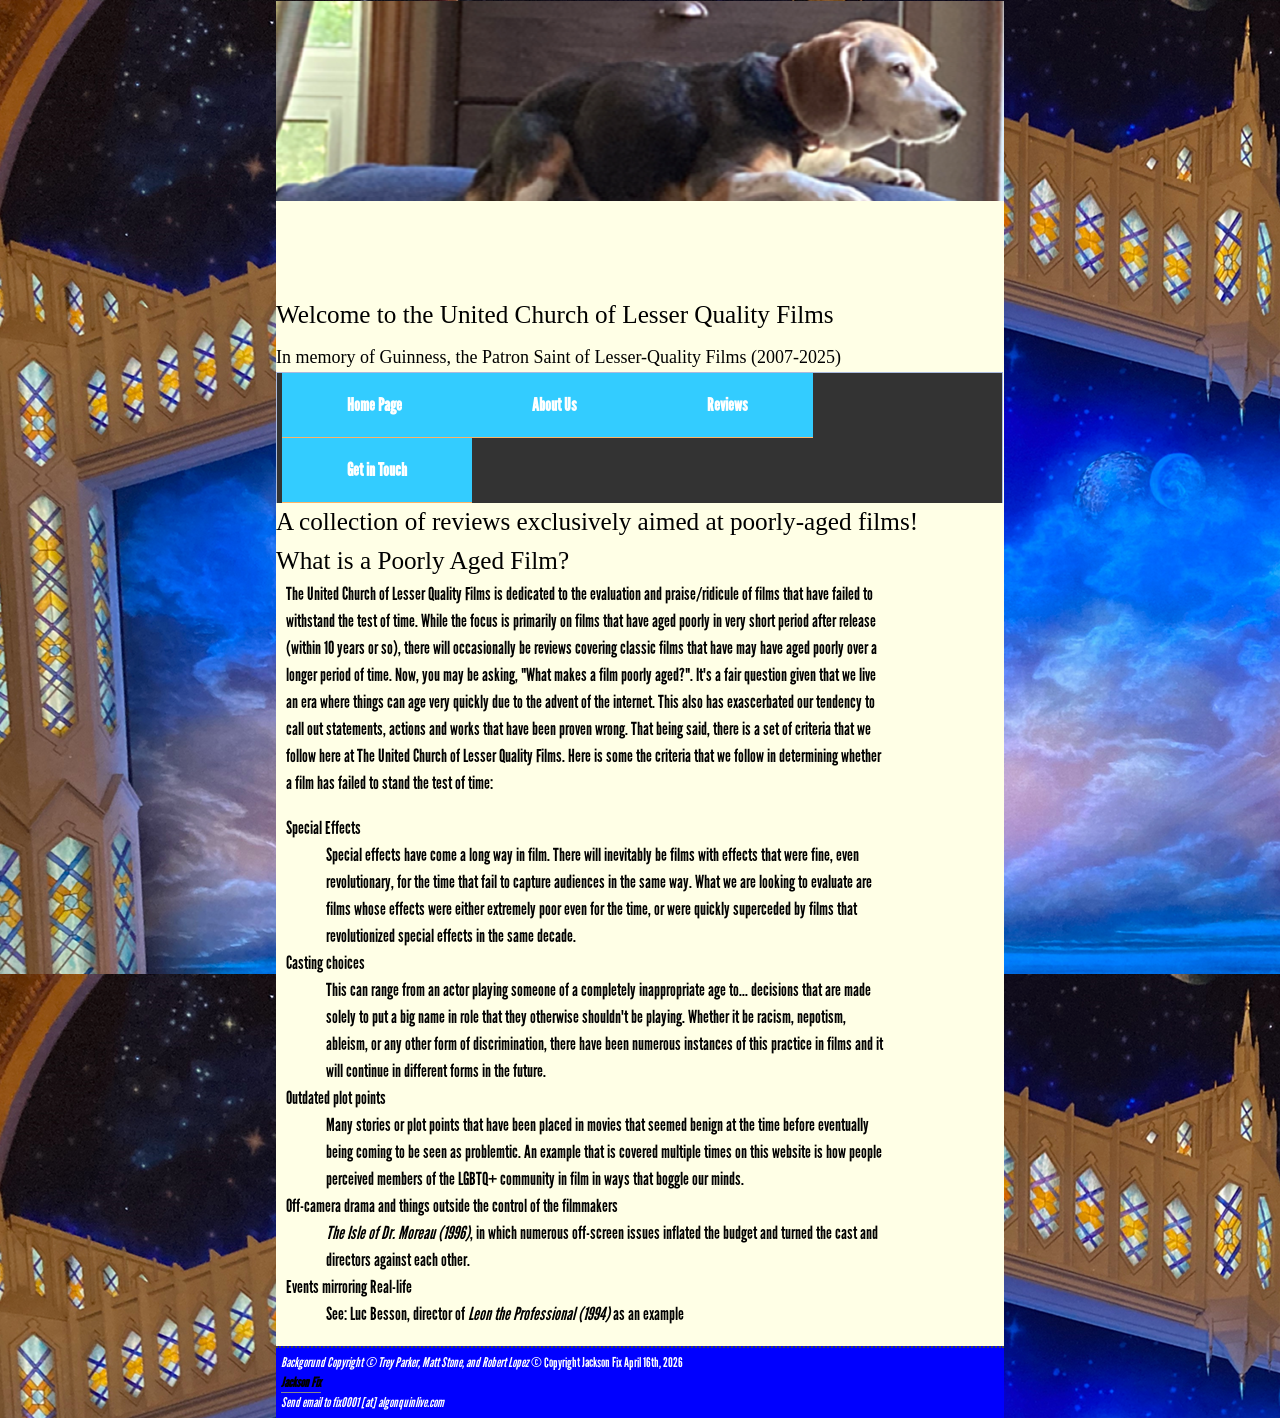
<file: index.html>
<!DOCTYPE html>
<html lang="en">
	<head>
		<link rel="stylesheet" href="global2.css" media="screen">
		<title>The United Church of Lesser Quality Films</title>
		
	</head>
	<body class="home">
	 <div id="wrapper">
	<header> <h1> </h1> </header>
	<h2>Welcome to the United Church of Lesser Quality Films </h2>
	<h3><sub>In memory of Guinness, the Patron Saint of Lesser-Quality Films (2007-2025)</sub></h3> 

<!--main navigation menu, used across all website pages-->

<nav>
	<ul>
	 <li><a href="index.html" title="Home Page">  Home Page </a> </li>
	<li> <a href="aboutme.html" title="About Us"> About Us </a> </li>
	<li> <a href="Reviews.html" title="Reviews"> Reviews </a> </li>
	<li> <a href="getintouch.html" title="Get In Touch"> Get in Touch </a> </li>
	</ul>
	</nav>

	
	<section> <h2>A collection of reviews exclusively aimed at poorly-aged films! </h2>	</section>
	  	  

	<section> <h2> What is a Poorly Aged Film? </h2>	

<!--Used to say who we are-->
<article> 
The United Church of Lesser Quality Films is dedicated to the evaluation and praise/ridicule of films that have failed to withstand the test of time. While the focus is primarily on films that have aged poorly in very short period after release (within 10 years or so), there will occasionally be reviews covering classic films that have may have aged poorly over a longer period of time. Now, you may be asking, "What makes a film poorly aged?". It's a fair question given that we live an era where things can age very quickly due to the advent of the internet. This also has exascerbated our tendency to call out statements, actions and works that have been proven wrong. That being said, there is a set of criteria that we follow here at The United Church of Lesser Quality Films. Here is some the criteria that we follow in determining whether a film has failed to stand the test of time:
</article> </section>

<!--Used to outline some of the priorities of the websites owners-->

<article>
<dl>
	<dt> Special Effects </dt>
	<dd> Special effects have come a long way in film. There will inevitably be films with effects that were fine, even revolutionary, for the time that fail to capture audiences in the same way. What we are looking to evaluate are films whose effects were either extremely poor even for the time, or were quickly superceded by films that revolutionized special effects in the same decade.</dd>
	<dt> Casting choices </dt>
	<dd> This can range from an actor playing someone of a completely inappropriate age to... decisions that are made solely to put a big name in role that they otherwise shouldn't be playing. Whether it be racism, nepotism, ableism, or any other form of discrimination, there have been numerous instances of this practice in films and it will continue in different forms in the future. </dd>
	<dt> Outdated plot points </dt>
	<dd> Many stories or plot points that have been placed in movies that seemed benign at the time before eventually being coming to be seen as problemtic. An example that is covered multiple times on this website is how people perceived members of the LGBTQ+ community in film in ways that boggle our minds.</dd>
	<dt> Off-camera drama and things outside the control of the filmmakers</dt>
	<dd> <em>The Isle of Dr. Moreau (1996)</em>, in which numerous off-screen issues inflated the budget and turned the cast and directors against each other.</dd>
	<dt> Events mirroring Real-life</dt>
	<dd> See: Luc Besson, director of <em>Leon the Professional (1994)</em> as an example </dd>
	</dl></article>


<!--Photo was taken by me, but of a Broadway musical set, so I inserted the copyright just in case-->
	
<footer> 
<em>Backgorund Copyright &copy; Trey Parker, Matt Stone, and Robert Lopez</em>

	&copy; Copyright Jackson Fix April 16th, 2026 <address> <a href="mailto:fix00001@algonquinlive.com" title="Send email to Jackson">Jackson Fix</a> <br> Send email to fix0001 [at] algonquinlive.com </address>

	</footer>


	</div> <!--This is closing wrapper div tag-->	 

</html>
</file>
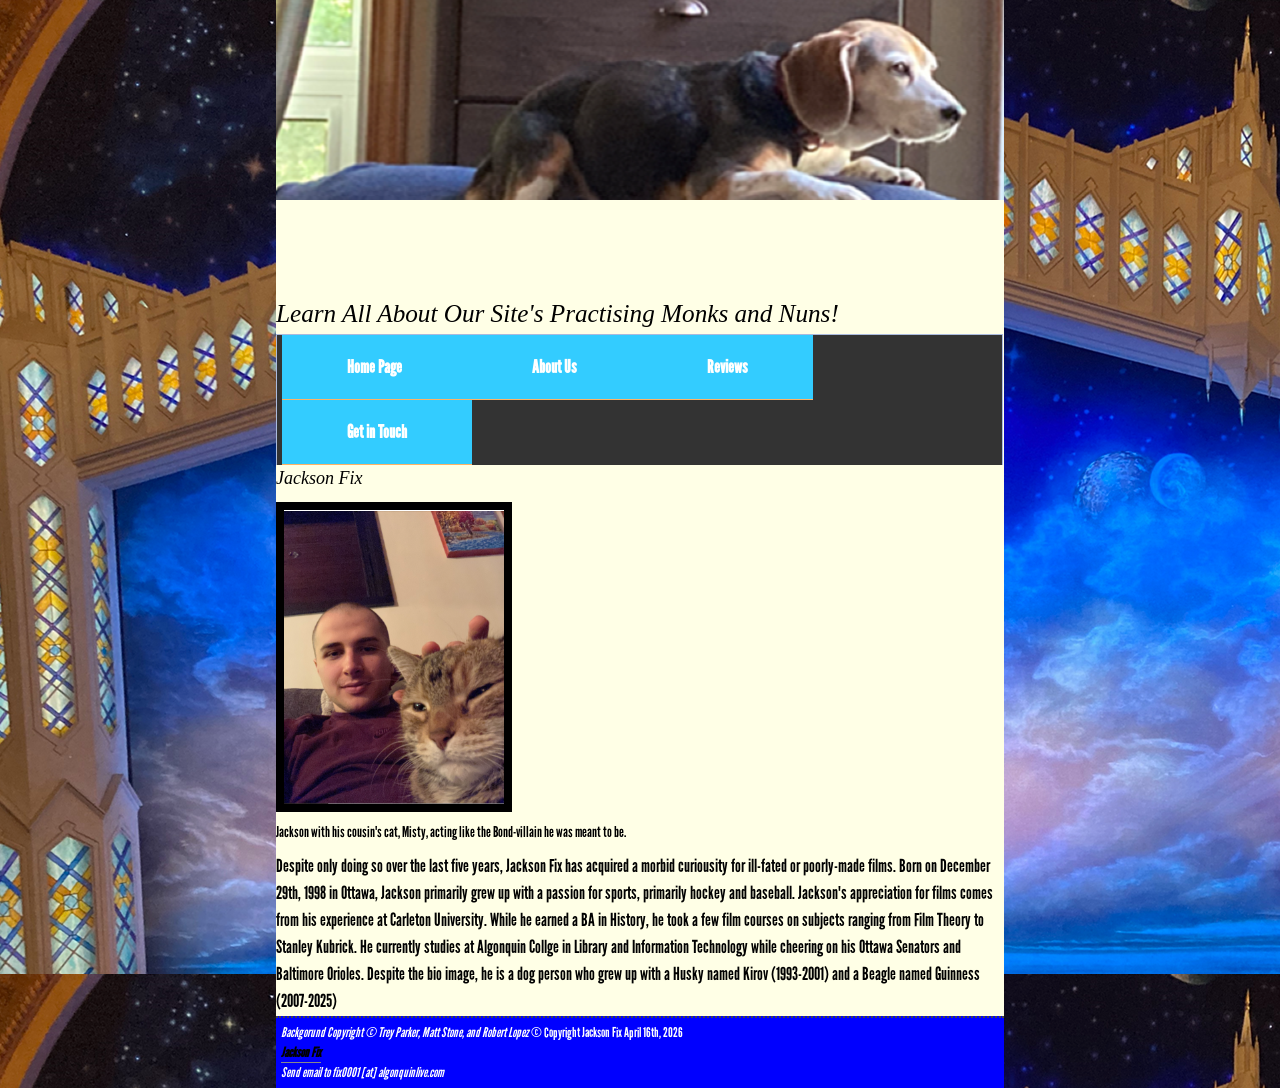
<file: aboutme.html>
<!DOCTYPE html>
<html lang="en">
	<head>
		<link rel="stylesheet" href="global2.css" media="screen">
		<title>The United Church of Lesser Quality Films</title>
	</head>

	<body>
	 <div id="wrapper">
	<header> <h1>About </h1>	</header>
	<h2><em>Learn All About Our Site's Practising Monks and Nuns!</em></h2>
<nav> 
	<ul>
	<li> <a href="index.html" title="Home Page">  Home Page </a> </li>
	<li> <a href="aboutme.html" title="About Us"> About Us </a> </li>
	<li> <a href="Reviews.html" title="Reviews"> Reviews </a> </li>
	<li> <a href="getintouch.html" title="Get In Touch"> Get in Touch </a> </li>
	</ul>
	</nav>

	<section>


	<h3><sup><em> Jackson Fix </em></sup></h3>

<p> <img src="images/Blofeld.png" width="220" height="293" alt="Mr. Fix" title="Jackson with his cousin's cat named Misty, acting like the bond villain he is." >

<p><sup>Jackson with his cousin's cat, Misty, acting like the Bond-villain he was meant to be.</sup></p>

	<p> Despite only doing so over the last five years, Jackson Fix has acquired a morbid curiousity for ill-fated or poorly-made films. Born on December 29th, 1998 in Ottawa, Jackson primarily grew up with a passion for sports, primarily hockey and baseball. Jackson's appreciation for films comes from his experience at Carleton University. While he earned a BA in History, he took a few film courses on subjects ranging from Film Theory to Stanley Kubrick. He currently studies at Algonquin Collge in Library and Information Technology while cheering on his Ottawa Senators and Baltimore Orioles. Despite the bio image, he is a dog person who grew up with a Husky named Kirov (1993-2001) and a Beagle named Guinness (2007-2025)
	 </p>	</section>






	<footer> 
<em>Backgorund Copyright &copy; Trey Parker, Matt Stone, and Robert Lopez</em>
 &copy; Copyright Jackson Fix April 16th, 2026 <address> <a href="mailto:fix00001@algonquinlive.com" title="Send email to Jackson">Jackson Fix</a> <br> Send email to fix0001 [at] algonquinlive.com </address>
	</footer>


	</div> <!--This is closing wrapper div tag-->	 
	</body>
</html>
</file>
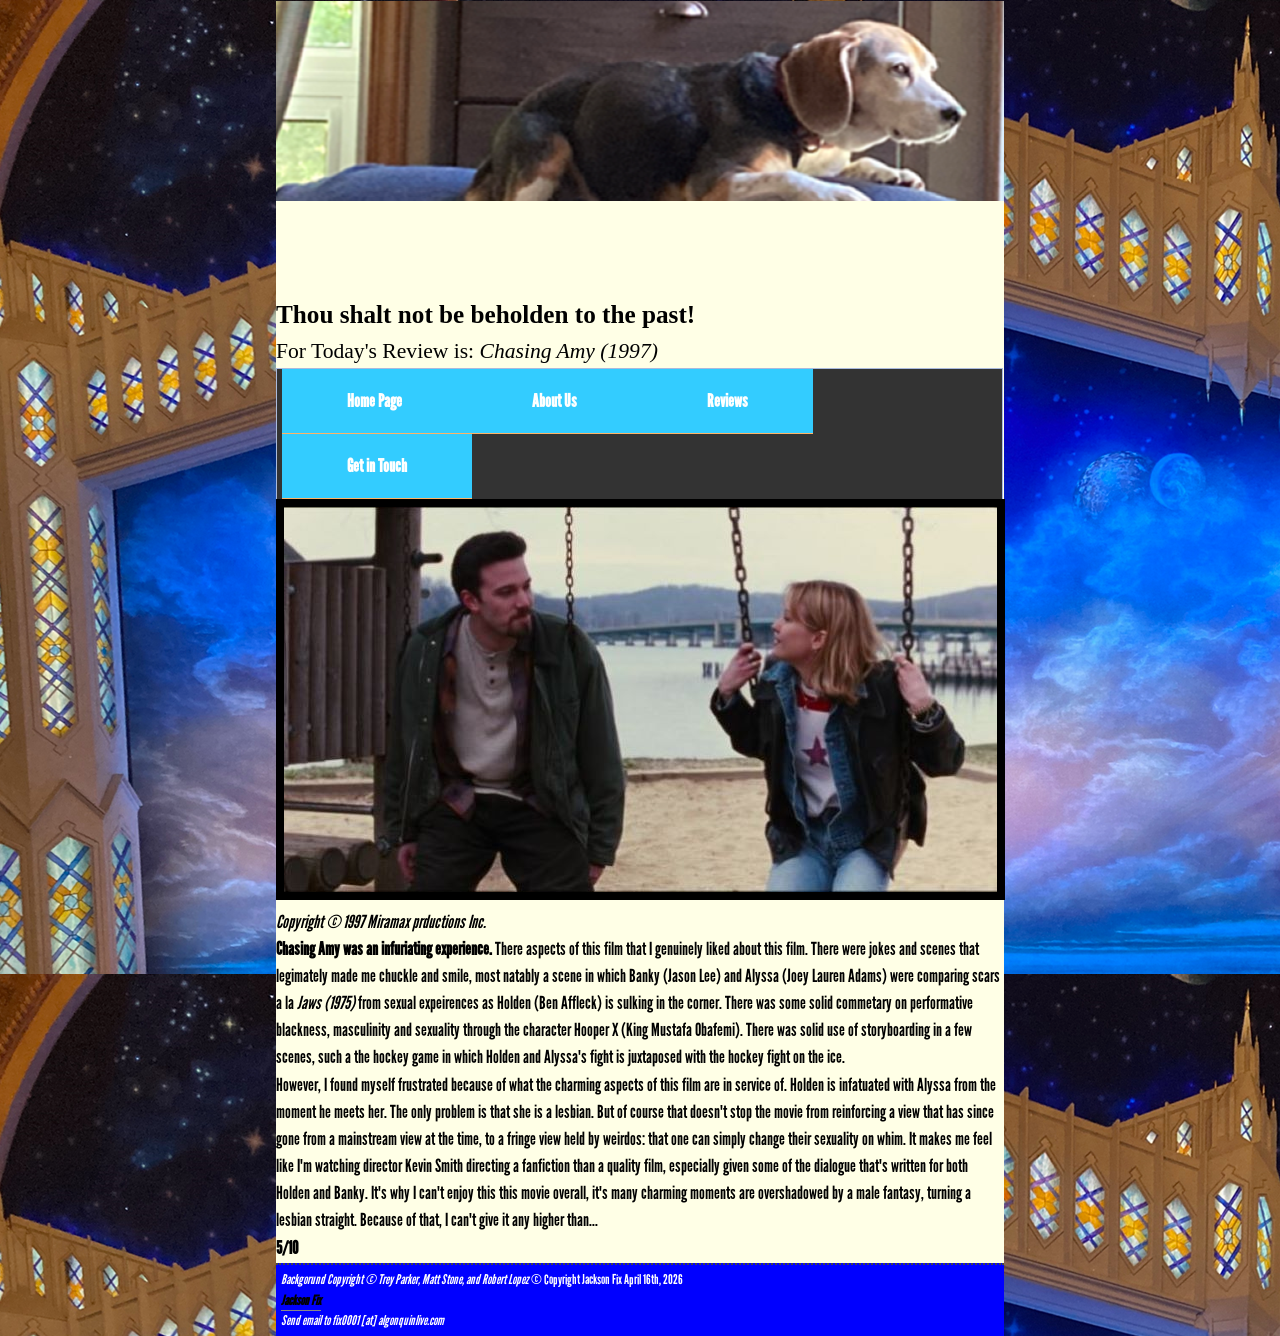
<file: ChasingAmy.html>
<!DOCTYPE html>
<html lang="en">
	<head> 
		<link rel="stylesheet" href="global2.css" media="screen">
		<title>The United Church of Lesser Quality Films</title>
	</head>

	<body class="home">
	 <div id="wrapper">
	<header> <h1></h1> </header>
	<h2><strong>Thou shalt not be beholden to the past!</strong></h2> 
	<h3>For Today's Review is: <em> Chasing Amy (1997)</em></h3>
	
	<nav>
	<ul>
	 <li><a href="index.html" title="Home Page">  Home Page </a> </li>
	<li> <a href="aboutme.html" title="About Us"> About Us </a> </li>
	<li> <a href="Reviews.html" title="Reviews"> Reviews </a> </li>
	<li> <a href="getintouch.html" title="Get In Touch"> Get in Touch </a> </li>
	</ul>
	</nav>

<p> <img src="images/Amy.jpg" width="713" height="385" alt="Holden (Ben Affleck) and Alyssa Jones (Joey Lauren Adams)" title="Holden (Ben Affleck) and Alyssa Jones (Joey Lauren Adams)"> </p>

<section>
<em>Copyright &copy; 1997 Miramax prductions Inc.</em>
</section>

<section><p> <strong>Chasing Amy was an infuriating experience.</strong> There aspects of this film that I genuinely liked about this film. There were jokes and scenes that legimately made me chuckle and smile, most natably a scene in which Banky (Jason Lee) and Alyssa (Joey Lauren Adams) were comparing scars a la <em>Jaws (1975)</em> from sexual expeirences as Holden (Ben Affleck) is sulking in the corner. There was some solid commetary on performative blackness, masculinity and sexuality through the character Hooper X (King Mustafa Obafemi). There was solid use of storyboarding in a few scenes, such a the hockey game in which Holden and Alyssa's fight is juxtaposed with the hockey fight on the ice.</p> <p> However, I found myself frustrated because of what the charming aspects of this film are in service of. Holden is infatuated with Alyssa from the moment he meets her. The only problem is that she is a lesbian. But of course that doesn't stop the movie from reinforcing a view that has since gone from a mainstream view at the time, to a fringe view held by weirdos: that one can simply change their sexuality on whim. It makes me feel like I'm watching director Kevin Smith directing a fanfiction than a quality film, especially given some of the dialogue that's written for both Holden and Banky. It's why I can't enjoy this this movie overall, it's many charming moments are overshadowed by a male fantasy, turning a lesbian straight. Because of that, I can't give it any higher than...</p></section>

<p><strong>5/10</strong></p>


	<footer> 
<em>Backgorund Copyright &copy; Trey Parker, Matt Stone, and Robert Lopez</em>

&copy; Copyright Jackson Fix April 16th, 2026 <address> <a href="mailto:fix00001@algonquinlive.com" title="Send email to Jackson">Jackson Fix</a> <br> Send email to fix0001 [at] algonquinlive.com
	</address> </footer>


	</div> <!--This is closing wrapper div tag-->	 
	</body>
</html>
</file>
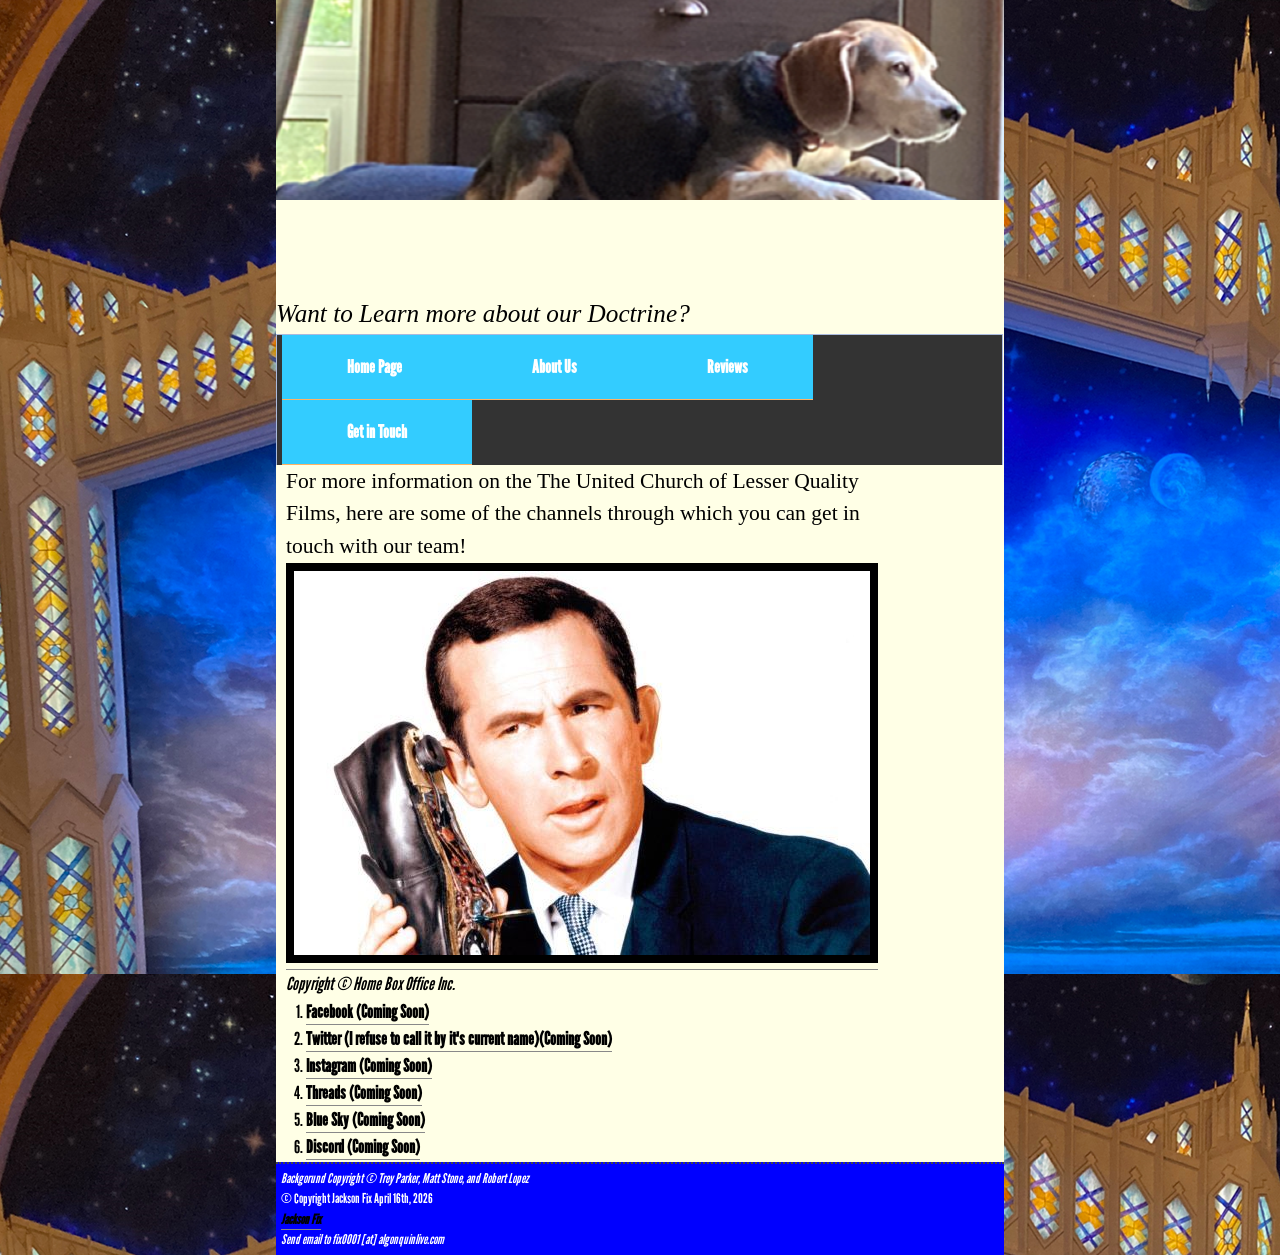
<file: getintouch.html>
<!DOCTYPE html>
<html lang="en">
	<head>
		<link rel="stylesheet" href="global2.css" media="screen">
		<title>The United Church of Lesser Quality Films</title>
	</head>

	
	<body class="contact">
	 <div id="wrapper">
	<header> <h1>Contact </h1>	</header>
	<h2><em>Want to Learn more about our Doctrine?</em></h2>
<nav>
	<ul>
	<li> <a href="index.html" title="Home Page">  Home Page </a> </li>
	<li> <a href="aboutme.html" title="About Us"> About Us </a> </li>
	<li> <a href="Reviews.html" title="Reviews"> Reviews </a> </li>
	<li> <a href="getintouch.html" title="Get In Touch"> Get in Touch </a> </li>
	</ul>	
	</nav>

	<article>
	<section> <h3>For more information on the The United Church of Lesser Quality Films, here are some of the channels through which you can get in touch with our team! </h3>	</section>


<!--For fun, included the late Don Adams as Maxwell Smart-->
	<section>

		<a href="images/Shoephone.png"> <img src="images/Shoephone.png" width="576" height="384" alt="Maxwell Smart knows how to stay in touch, with Panache!"> </a>

	</section>

<section>
<em>Copyright &copy; Home Box Office Inc.</em>
</section> <p>

	<ol>
	<li> <a href="https://www.facebook.com" title="Facebook (Coming Soon)"> Facebook (Coming Soon) </a></li>
	<li> <a href="https://x.com/?lang=en-ca" title="Twitter I refuse to call it by it's current name (Coming soon)"> Twitter (I refuse to call it by it's current name)(Coming Soon) </a> </li>
	<li> <a href="https://www.instagram.com" title="Instagram (Coming Soon)"> Instagram (Coming Soon) </a> </li>
	<li> <a href="https://www.threads.com/login" title="Threads (Coming Soon)"> Threads (Coming Soon) </a> </li>
	<li> <a href="https://bsky.app" title="Blue Sky (Coming Soon)"> Blue Sky (Coming Soon) </a> </li>
	<li> <a href="https://discord.com/" title="Discord (Coming Soon)"> Discord (Coming Soon) </a> </li>
	 </ol>
 

	</article>



	<footer> 
<section>
<em>Backgorund Copyright &copy; Trey Parker, Matt Stone, and Robert Lopez</em>
</section>
	&copy; Copyright Jackson Fix April 16th, 2026 <address> <a href="mailto:fix00001@algonquinlive.com" title="Send email to Jackson">Jackson Fix</a> <br> Send email to fix0001 [at] algonquinlive.com </address>
	</footer>


	</div> <!--This is closing wrapper div tag-->	 
	</body>
</html>
</file>
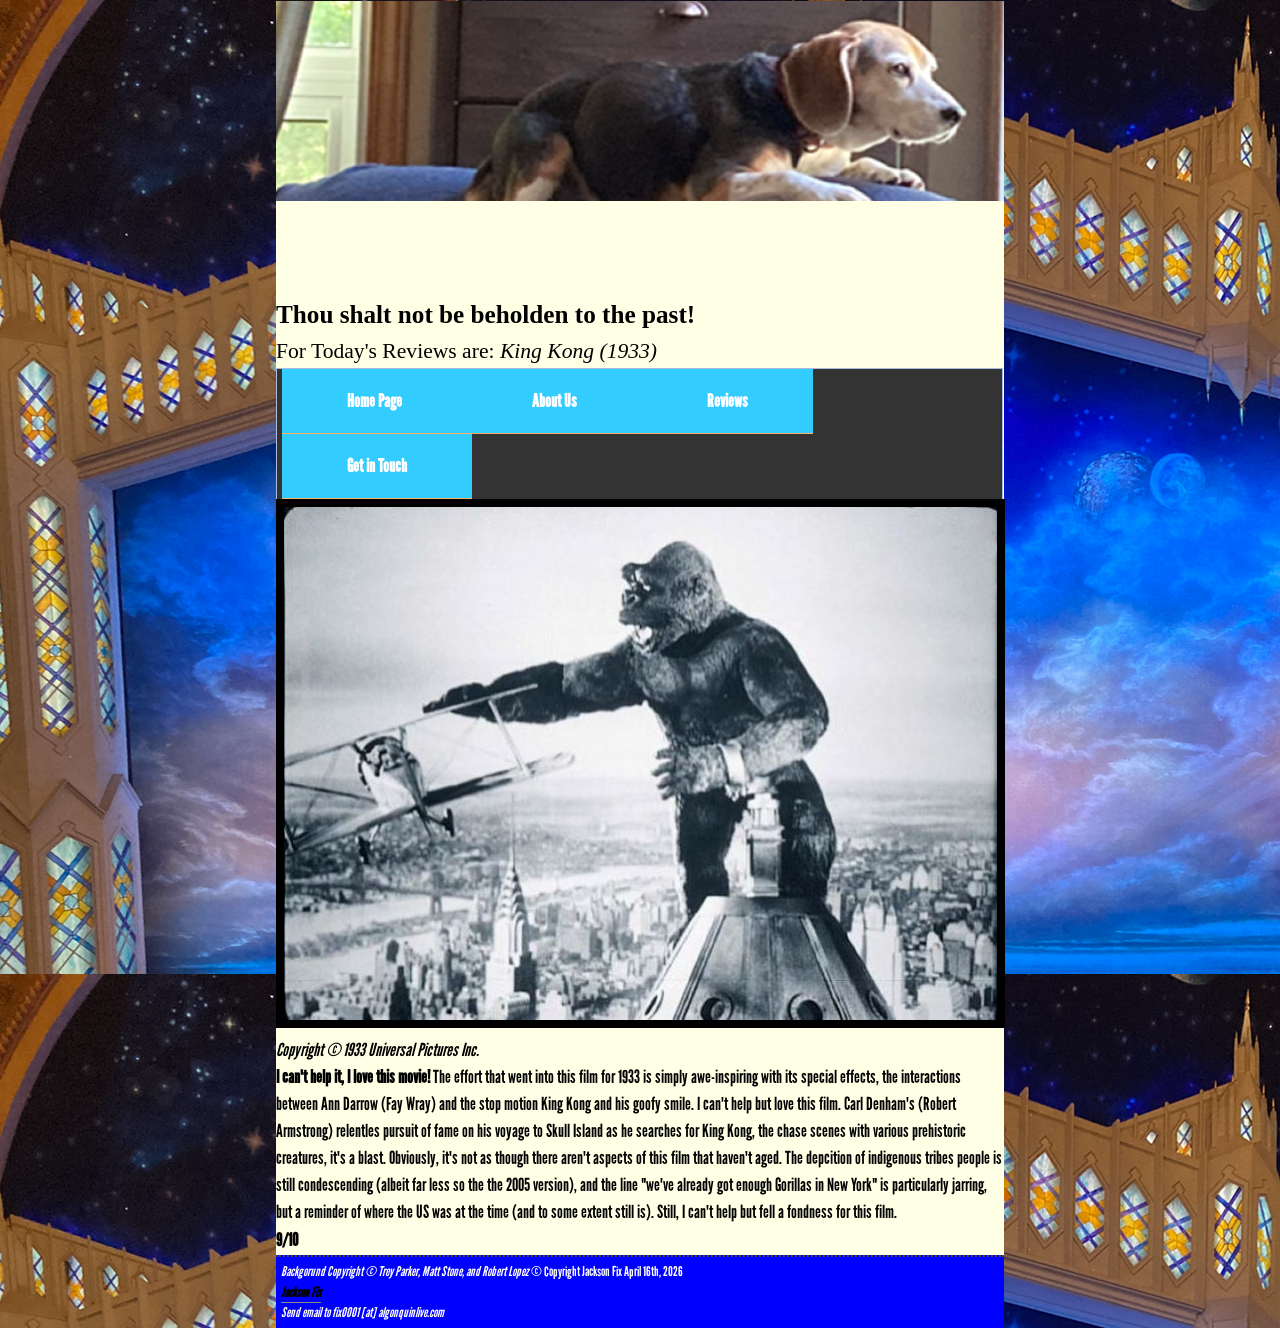
<file: Kong33.html>
<!DOCTYPE html>
<html lang="en">
	<head> 
		<link rel="stylesheet" href="global2.css" media="screen">
		<title>The United Church of Lesser Quality Films</title>
	</head>

	<body class="home">
	 <div id="wrapper">
	<header> <h1></h1> </header>
	<h2><strong>Thou shalt not be beholden to the past!</strong></h2> 
	<h3>For Today's Reviews are: <em>King Kong (1933)</em></h3>
	
	<nav>
	<ul>
	 <li><a href="index.html" title="Home Page">  Home Page </a> </li>
	<li> <a href="aboutme.html" title="About Us"> About Us </a> </li>
	<li> <a href="Reviews.html" title="Reviews"> Reviews </a> </li>
	<li> <a href="getintouch.html" title="Get In Touch"> Get in Touch </a> </li>
	</ul>
	</nav>

<p> <img src="images/KK.jpg" width="713" height="513" alt="King Kong atop the Empire State Building" title="King Kong atop the Empire State Building"> </p>

<section>
<em>Copyright &copy; 1933 Universal Pictures Inc.</em>
</section>

<section><p> <strong> I can't help it, I love this movie!</strong> The effort that went into this film for 1933 is simply awe-inspiring with its special effects, the interactions between Ann Darrow (Fay Wray) and the stop motion King Kong and his goofy smile. I can't help but love this film. Carl Denham's (Robert Armstrong) relentles pursuit of fame on his voyage to Skull Island as he searches for King Kong, the chase scenes with various prehistoric creatures, it's a blast. Obviously, it's not as though there aren't aspects of this film that haven't aged. The depcition of indigenous tribes people is still condescending (albeit far less so the the 2005 version), and the line "we've already got enough Gorillas in New York" is particularly jarring, but a reminder of where the US was at the time (and to some extent still is). Still, I can't help but fell a fondness for this film. </p> </section>
<p><strong>9/10</strong></p>



	<footer> 

<em>Backgorund Copyright &copy; Trey Parker, Matt Stone, and Robert Lopez</em>

&copy; Copyright Jackson Fix April 16th, 2026 <address> <a href="mailto:fix00001@algonquinlive.com" title="Send email to Jackson">Jackson Fix</a> <br> Send email to fix0001 [at] algonquinlive.com
	</address>
	</footer>


	</div> <!--This is closing wrapper div tag-->	 
	</body>
</html>
</file>
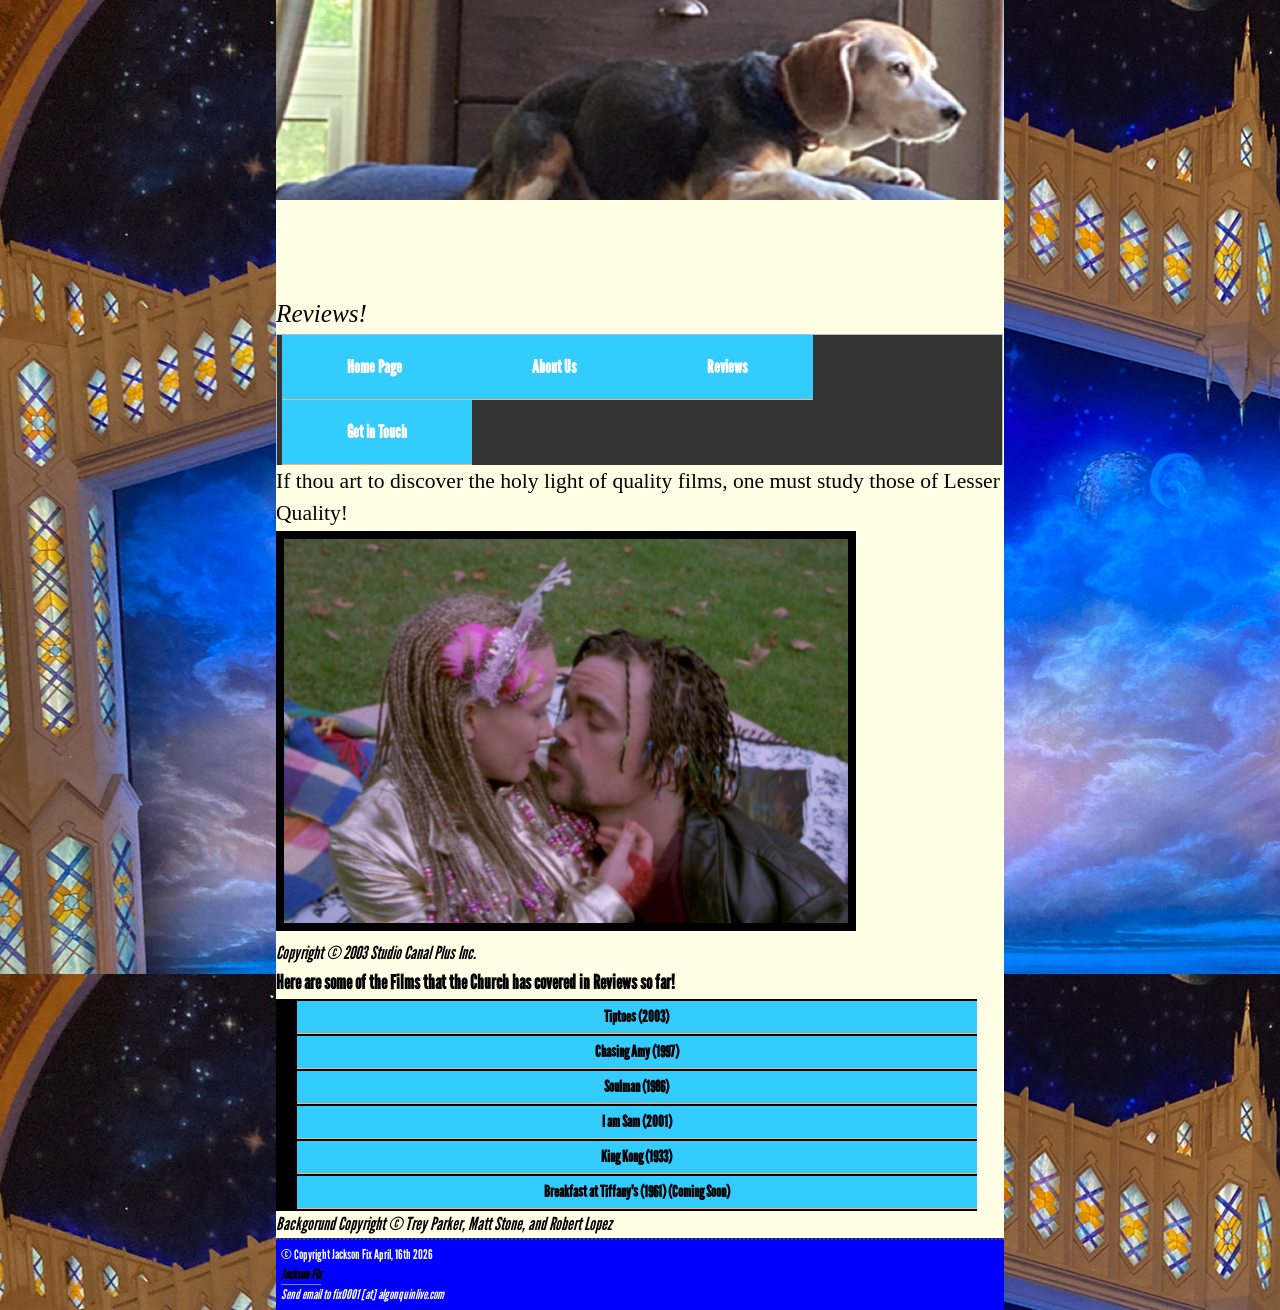
<file: Reviews.html>
<!DOCTYPE html>
<html lang="en">
	<head>
		<link rel="stylesheet" href="global2.css" media="screen">
		<title>The United Church of Lesser Quality Films</title>
	</head>

	<body>
	 <div id="wrapper">
	<header> <h1>Services </h1>	</header>
	<h2><em>Reviews!</em></h2>
<nav>
	<ul>
	<li><a href="index.html" title="Home Page">  Home Page </a> </li>
	<li> <a href="aboutme.html" title="About Us"> About Us </a> </li>
	<li> <a href="Reviews.html" title="Reviews"> Reviews </a> </li>
	<li> <a href="getintouch.html" title="Get In Touch"> Get in Touch </a> </li>
	</ul>
	 </nav>


	<section> <h3> If thou art to discover the holy light of quality films, one must study those of Lesser Quality!</h3>	</section>

<section>

<p> <img src="images/Dinklagecornrows.png" width="564" height="384" alt="Peter Dinklage and Patricia Arquette in cornrows in Tiptoes... nuff ced!" title="Tiptoes 2003">

</section>

<section>
<em>Copyright &copy; 2003 Studio Canal Plus Inc.</em>
</section> <p>

<!--Second navigation menu for the film reviews page, used to access all reviews-->
<section>
	<h4> Here are some of the Films that the Church has covered in Reviews so far! </h4>
</section>
	<nav id="films">
	<ol>
	<li><a href="Tiptoes.html" title="Tiptoes (2003)"> Tiptoes (2003) </a> </li>
	<li> <a href="ChasingAmy.html" title="Chasing Amy (1997)"> Chasing Amy (1997) </a> </li>
	<li> <a href="Soulman.html" title="Soulman (1986)"> Soulman (1986) </a> </li>
	<li> <a href="Sam.html" title="I am Sam (2001)"> I am Sam (2001) </a> </li>
	<li> <a href="Kong33.html" title="King Kong (1933)"> King Kong (1933) </a> </li>
	<li> <a href="Tiffanys.html" title="Breakfast at Tiffany's (1961) (Coming Soon)"> Breakfast at Tiffany's (1961) (Coming Soon) </a> </li>
	</ol>
	</nav>
 
       

<section>
<em>Backgorund Copyright &copy; Trey Parker, Matt Stone, and Robert Lopez</em>
</section>
<footer>
	&copy; Copyright Jackson Fix April, 16th 2026 <address> <a href="mailto:fix00001@algonquinlive.com" title="Send email to Jackson">Jackson Fix</a> <br> Send email to fix0001 [at] algonquinlive.com </address>
	</footer>


	</div> <!--This is closing wrapper div tag-->	 
	</body>
</html>
</file>
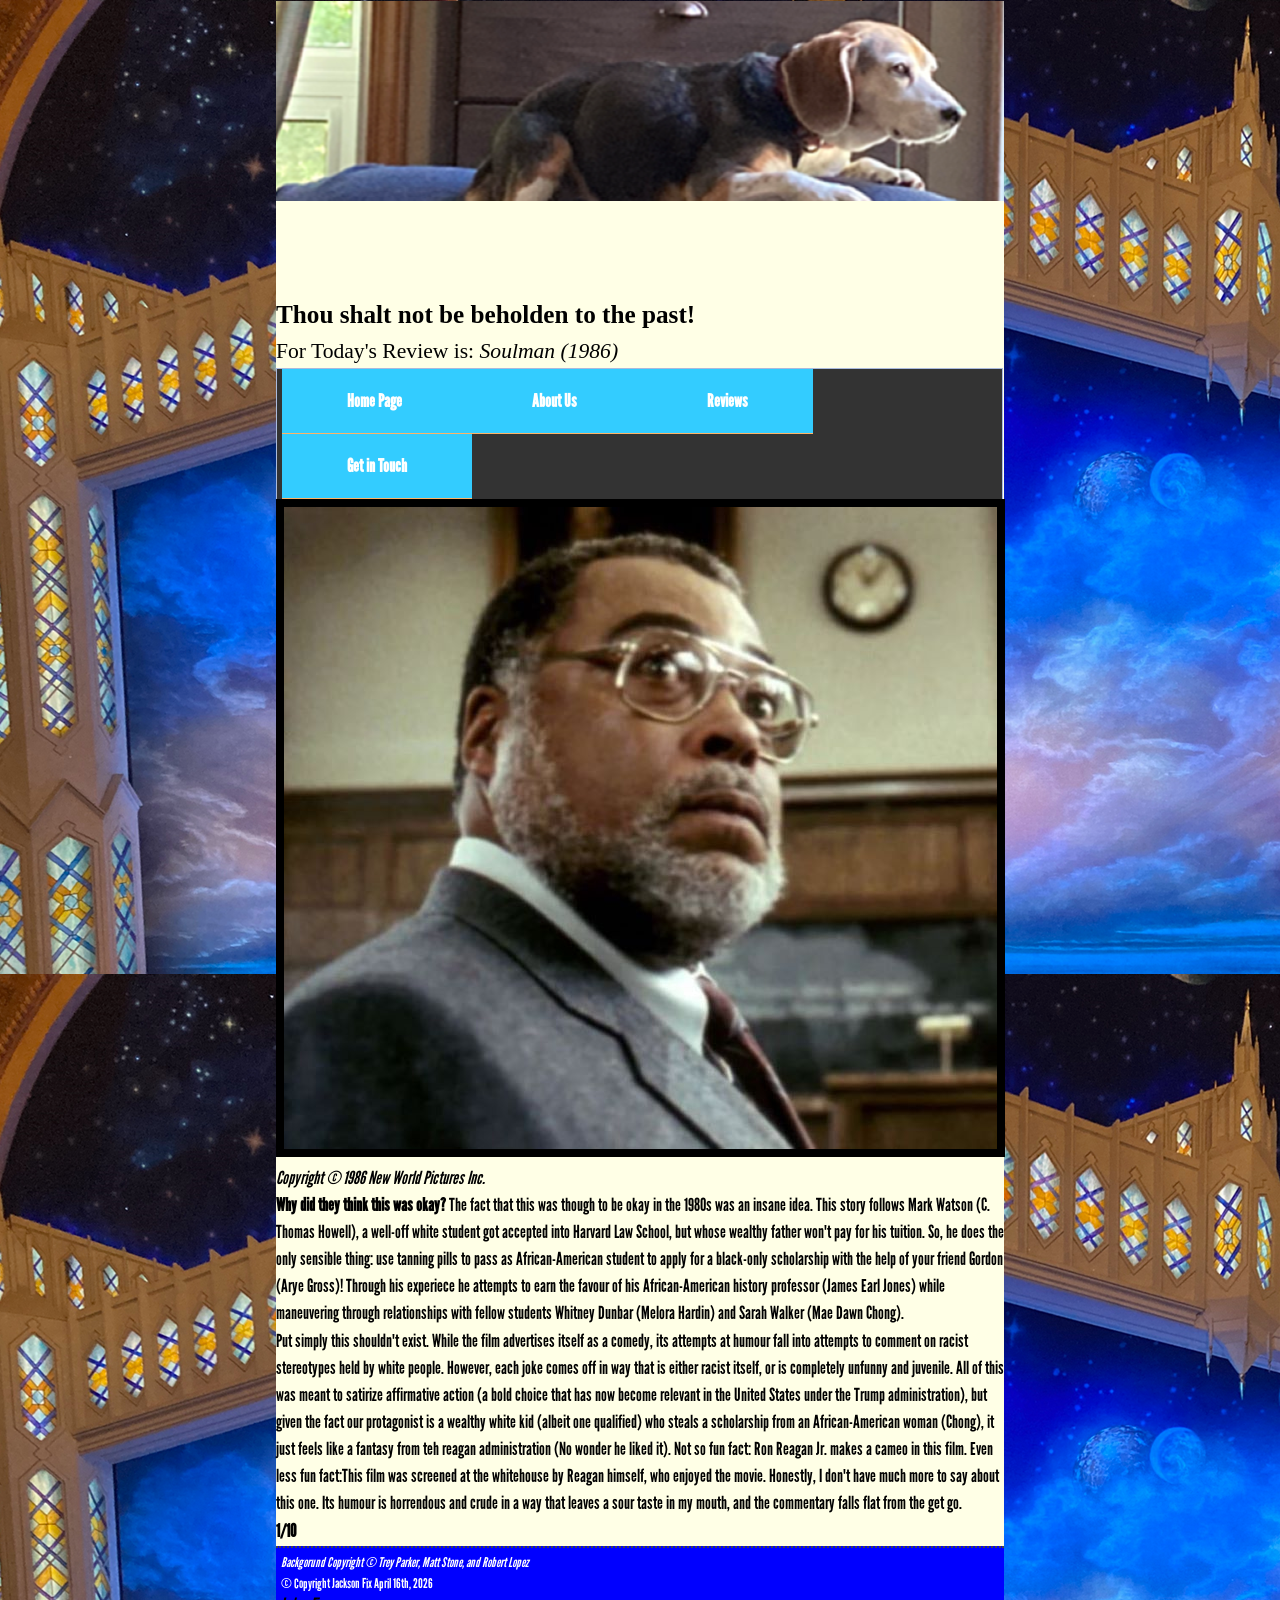
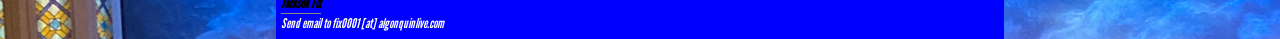
<file: Soulman.html>
<!DOCTYPE html>
<html lang="en">
	<head> 
		<link rel="stylesheet" href="global2.css" media="screen">
		<title>The United Church of Lesser Quality Films</title>
	</head>

	<body class="home">
	 <div id="wrapper">
	<header> <h1></h1> </header>
	<h2><strong>Thou shalt not be beholden to the past!</strong></h2> 
	<h3>For Today's Review is: <em>Soulman (1986)</em></h3>
	
	<nav>
	<ul>
	 <li><a href="index.html" title="Home Page">  Home Page </a> </li>
	<li> <a href="aboutme.html" title="About Us"> About Us </a> </li>
	<li> <a href="Reviews.html" title="Reviews"> Reviews </a> </li>
	<li> <a href="getintouch.html" title="Get In Touch"> Get in Touch </a> </li>
	</ul>
	</nav>


 <img src="images/jones.jpg" width="713" height="642" alt="Professor (James Earl Jones) glaring back at Mark (C. Thomas Howell)" title="Professor (James Earl Jones) glaring back at Mark (C. Thomas Howell)">


<section>
<em>Copyright &copy; 1986 New World Pictures Inc.</em>
</section>

<section> <p><strong> Why did they think this was okay?</strong> The fact that this was though to be okay in the 1980s was an insane idea. This story follows Mark Watson (C. Thomas Howell), a well-off white student got accepted into Harvard Law School, but whose wealthy father won't pay for his tuition. So, he does the only sensible thing: use tanning pills to pass as African-American student to apply for a black-only scholarship with the help of your friend Gordon (Arye Gross)! Through his experiece he attempts to earn the favour of his African-American history professor (James Earl Jones) while maneuvering through relationships with fellow students Whitney Dunbar (Melora Hardin) and Sarah Walker (Mae Dawn Chong).</p> <p> Put simply this shouldn't exist. While the film advertises itself as a comedy, its attempts at humour fall into attempts to comment on racist stereotypes held by white people. However, each joke comes off in way that is either racist itself, or is completely unfunny and juvenile. All of this was meant to satirize affirmative action (a bold choice that has now become relevant in the United States under the Trump administration), but given the fact our protagonist is a wealthy white kid (albeit one qualified) who steals a scholarship from an African-American woman (Chong), it just feels like a fantasy from teh reagan administration (No wonder he liked it). Not so fun fact: Ron Reagan Jr. makes a cameo in this film. Even less fun fact:This film was screened at the whitehouse by Reagan himself, who enjoyed the movie. Honestly, I don't have much more to say about this one. Its humour is horrendous and crude in a way that leaves a sour taste in my mouth, and the commentary falls flat from the get go.</p> </section>

<p><strong>1/10</strong><p>


	<footer> 
<section>
<em>Backgorund Copyright &copy; Trey Parker, Matt Stone, and Robert Lopez</em>
</section>
	&copy; Copyright Jackson Fix April 16th, 2026<address> <a href="mailto:fix00001@algonquinlive.com" title="Send email to Jackson">Jackson Fix</a> <br> Send email to fix0001 [at] algonquinlive.com </address>
	</footer>


	</div> <!--This is closing wrapper div tag-->	 
	</body>
</html>
</file>
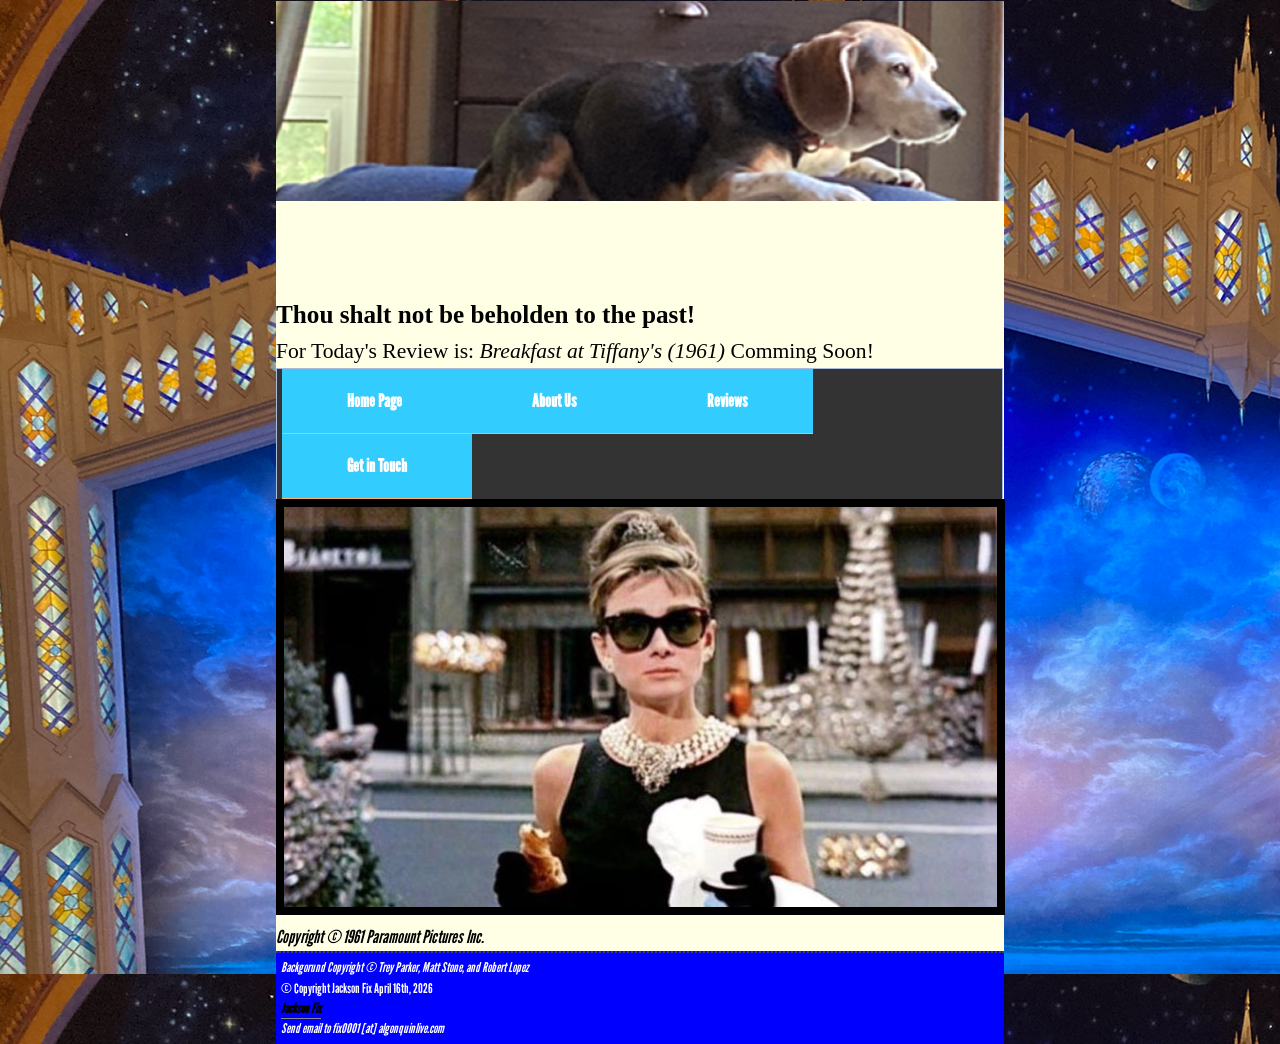
<file: Tiffanys.html>
<!DOCTYPE html>
<html lang="en">
	<head> 
		<link rel="stylesheet" href="global2.css" media="screen">
		<title>The United Church of Lesser Quality Films</title>
	</head>

	<body class="home">
	 <div id="wrapper">
	<header> <h1></h1> </header>
	<h2><strong>Thou shalt not be beholden to the past!</strong></h2> 
	<h3>For Today's Review is: <em> Breakfast at Tiffany's (1961)</em> Comming Soon!</h3>
	
	<nav>
	<ul>
	 <li><a href="index.html" title="Home Page">  Home Page </a> </li>
	<li> <a href="aboutme.html" title="About Us"> About Us </a> </li>
	<li> <a href="Reviews.html" title="Reviews"> Reviews </a> </li>
	<li> <a href="getintouch.html" title="Get In Touch"> Get in Touch </a> </li>
	</ul>
	</nav>

<p> <img src="images/Holly.jpg" width="713" height="400" alt="Holly Golighty (Audrey Hepburn)" title="Holly Golighty (Audrey Hepburn)"> </p>

<section>
<em>Copyright &copy; 1961 Paramount Pictures Inc.</em>
</section>


	<footer> 
<section>
<em>Backgorund Copyright &copy; Trey Parker, Matt Stone, and Robert Lopez</em>
</section> <p>
	<p>&copy; Copyright Jackson Fix April 16th, 2026 <address> <a href="mailto:fix00001@algonquinlive.com" title="Send email to Jackson">Jackson Fix</a> <br> Send email to fix0001 [at] algonquinlive.com </address>
	</footer>


	</div> <!--This is closing wrapper div tag-->	 
	</body>
</html>
</file>
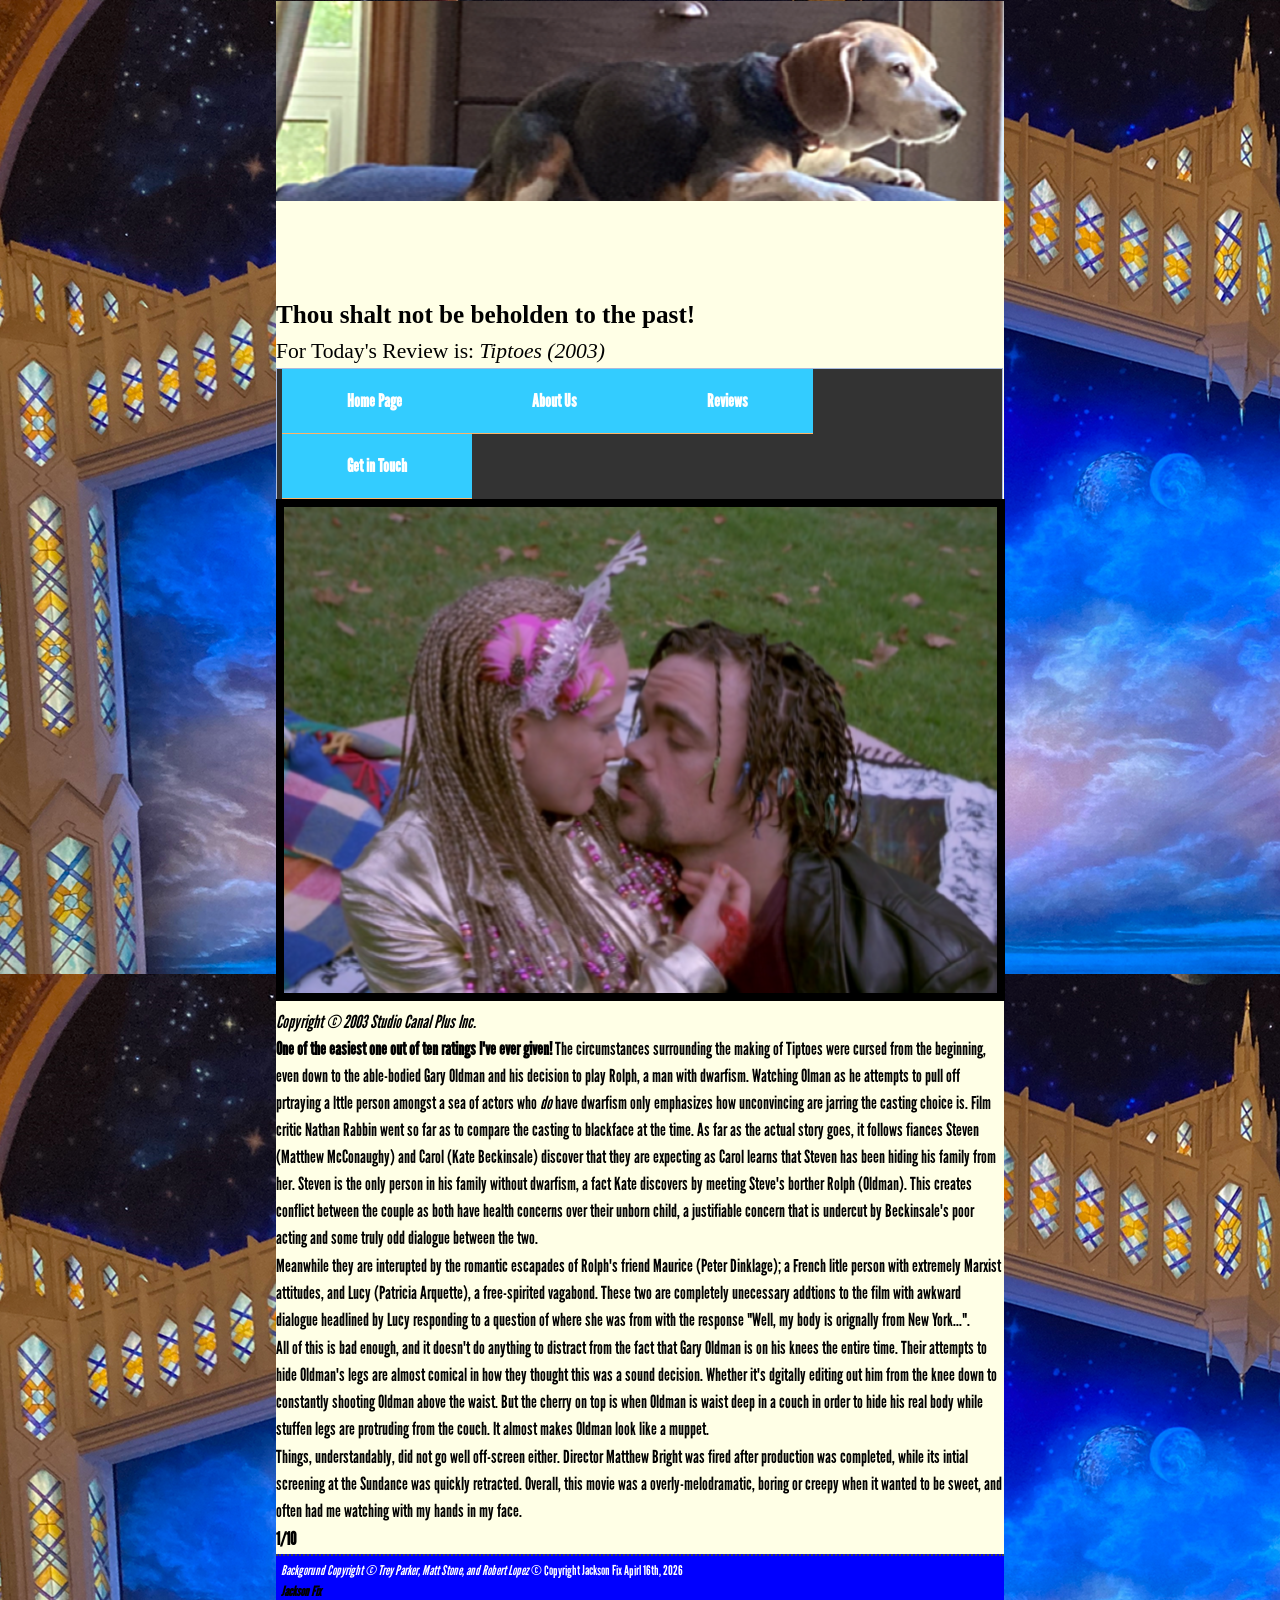
<file: Tiptoes.html>
<!DOCTYPE html>
<html lang="en">
	<head> 
		<link rel="stylesheet" href="global2.css" media="screen">
		<title>The United Church of Lesser Quality Films</title>
	</head>
<!--Used two headers for a little fun-->
	<body class="home">
	 <div id="wrapper">
	<header> <h1></h1> </header>
	<h2><strong>Thou shalt not be beholden to the past!</strong></h2>  
	<h3>For Today's Review is: <em>Tiptoes (2003)</em></h3>
	
	<nav>
	<ul>
	 <li><a href="index.html" title="Home Page">  Home Page </a> </li>
	<li> <a href="aboutme.html" title="About Us"> About Us </a> </li>
	<li> <a href="Reviews.html" title="Reviews"> Reviews </a> </li>
	<li> <a href="getintouch.html" title="Get In Touch"> Get in Touch </a> </li>
	</ul>
	</nav>


<img src="images/Dinklagecornrows.png" width="713" height="486" alt="Peter Dinklage and Patricia Arquette in cornrows in Tiptoes" title="Peter Dinklage and Patricia Arquette in cornrows in Tiptoes">

<section>
<em>Copyright &copy; 2003 Studio Canal Plus Inc.</em>
</section>


	<section> <p><strong>One of the easiest one out of ten ratings I've ever given!</strong> The circumstances surrounding the making of Tiptoes were cursed from the beginning, even down to the able-bodied Gary Oldman and his decision to play Rolph, a man with dwarfism. Watching Olman as he attempts to pull off prtraying a lttle person amongst a sea of actors who <em>do</em> have dwarfism only emphasizes how unconvincing are jarring the casting choice is. Film critic Nathan Rabbin went so far as to compare the casting to blackface at the time. As far as the actual story goes, it follows fiances Steven (Matthew McConaughy) and Carol (Kate Beckinsale) discover that they are expecting as Carol learns that Steven has been hiding his family from her. Steven is the only person in his family without dwarfism, a fact Kate discovers by meeting Steve's borther Rolph (Oldman). This creates conflict between the couple as both have health concerns over their unborn child, a justifiable concern that is undercut by Beckinsale's poor acting and some truly odd dialogue between the two.</p> 
<p>Meanwhile they are interupted by the romantic escapades of Rolph's friend Maurice (Peter Dinklage); a French litle person with extremely Marxist attitudes, and Lucy (Patricia Arquette), a free-spirited vagabond. These two are completely unecessary addtions to the film with awkward dialogue headlined by Lucy responding to a question of where she was from with the response "Well, my body is orignally from New York...".</p> <p> All of this is bad enough, and it doesn't do anything to distract from the fact that Gary Oldman is on his knees the entire time. Their attempts to hide Oldman's legs are almost comical in how they thought this was a sound decision. Whether it's dgitally editing out him from the knee down to constantly shooting Oldman above the waist. But the cherry on top is when Oldman is waist deep in a couch in order to hide his real body while stuffen legs are protruding from the couch. It almost makes Oldman look like a muppet.</p> <p> Things, understandably, did not go well off-screen either. Director Matthew Bright was fired after production was completed, while its intial screening at the Sundance was quickly retracted. Overall, this movie was a overly-melodramatic, boring or creepy when it wanted to be sweet, and often had me watching with my hands in my face.</p></section>
<section><p><strong>1/10</strong></p> </section>


	<footer> 
<em>Backgorund Copyright &copy; Trey Parker, Matt Stone, and Robert Lopez</em>
 &copy; Copyright Jackson Fix Apirl 16th, 2026 <address> <a href="mailto:fix00001@algonquinlive.com" title="Send email to Jackson">Jackson Fix</a> <br> Send email to fix0001 [at] algonquinlive.com </address>
	</footer>


	</div> <!--This is closing wrapper div tag-->	 
	</body>
</html>
</file>
<file: global2.css>
/* Jackson's CCS File */


@font-face {font-family: 'League Gothic';
	src: url(LeagueGothic-Regular.otf);
	font-weight: normal;
	font-style: normal;}


/*Used to create my background image*/

body { font-family: "League Gothic", arial, sans-serif; 
	font-size: 18px;
	line-height: 1.5; 
	margin: 0;
	padding: 0;
	background: white url(images/lds.png); }

body {color: black;}

h1, h2, h3 {font-family: georgia, garamond, serif; 
		font-weight: normal; }


h1 {font-size: 160%; }

h2 {font-size: 140%; }

h3 {font-size: 120%; }

h4 {font-size: 110%; }

p, h1, h2 , h3, h4, ol {margin-top: 0;
			margin-bottom: 1px; }

ol { padding-left: 0;
     margin-left: 20px;}

img { padding: 0.125px;
border: 8px solid black;
background-color: white; }

a {color: black;
	font-weight: bold;
	text-decoration: none;
	border-bottom: 1px solid #898989;
	padding-bottom: 1px; }

a visited { color: black; }

/*Used to form the nav link colors*/

a:hover, a:focus, a:active {background-color: #898988;
					color: #898989;
					border-bottom-color: #fdebcf; }

/*Used to form main body and keep focus on paragraphs*/
div#wrapper {width: 728px;
	margin-left:auto;
	margin-right: auto;
	background-color: #ffffe6;
	background-repeat: repeat-y; 
	background-position: left top;
	background-attachment: scroll;
	border: 2px black; }

header {height: 200px;
	margin-bottom: 95px; }

header h1, header p { color: black; text-indent: -999999px; top: 200px; position: relative; }


/* Used for header photograph of Beagle*/
header { background: white url(images/Geniusus.png); }

article { float: left;
	width: 600px;
	padding-left:10px; }


footer {clear: both;
	padding: 5px;
	font-size: 75%;
	height: 1%;
	background-color: #0000ff;
	color: #ffffff;
	border-top: 2px dotted #464646; }

/*Used for contact information and copyright information*/
footer p {margin-bottom: 0;}

footer a:link {color: black; }

footer a:hover, footer a:focus, footer a:active {background-color: transparent;
						 border: none; }
	ul { display: inline ;
  list-style-type: none;
  margin: 0;
  padding: 0;
  overflow: hidden;
  background-color: #333333;
}

 ul li {text-align: center;
  float: left;
}

ul li a {
  display: block;
  color: white;
  text-align: center;
  padding: 14px 65px;
  text-decoration: none;
}

ul li a:hover {
  background-color: #111111;
}

nav ul {list-style-type: none;
	border: 1px solid #aabadd;
	margin-left: 0;
	padding-left: 5px;
	border-bottom: none;
	display: block;
	line-height: 2;
	height: 1%;
	}

nav a {
	display: block;
	background: #33ccff;
	padding-left: 1px;
	line-height: 2;
	border-bottom-color: #ffb366;
	height: 1%; }
	
	nav a:hover {background-color: white; }

nav li {display: inline; }

nav { 	float: left ;
	width: 727px;
	padding-right: 1px; }

/*Used to create a separate nav tag from my film reviews page*/

nav#films {float: left;
	width: 700px;
	background-color: black;
	font-size: 16px;
	padding: 0.5px;
	overflow: hidden;
	display: block; }
nav#films a{color: black;
	text-decoration: none;
	margin-top: 2px;
	padding: 0px;
	display: block;
	text-align: center;}
nav#films a:hover {background-color: white;}

table {border: 1px solid black; }

caption {display: none; }

thead {color: black;
	background-color: #cccccc;
	text-align: left; }
	
	tbody{ font-family: georgia, serif;
	font-size:90%; }
</file>
